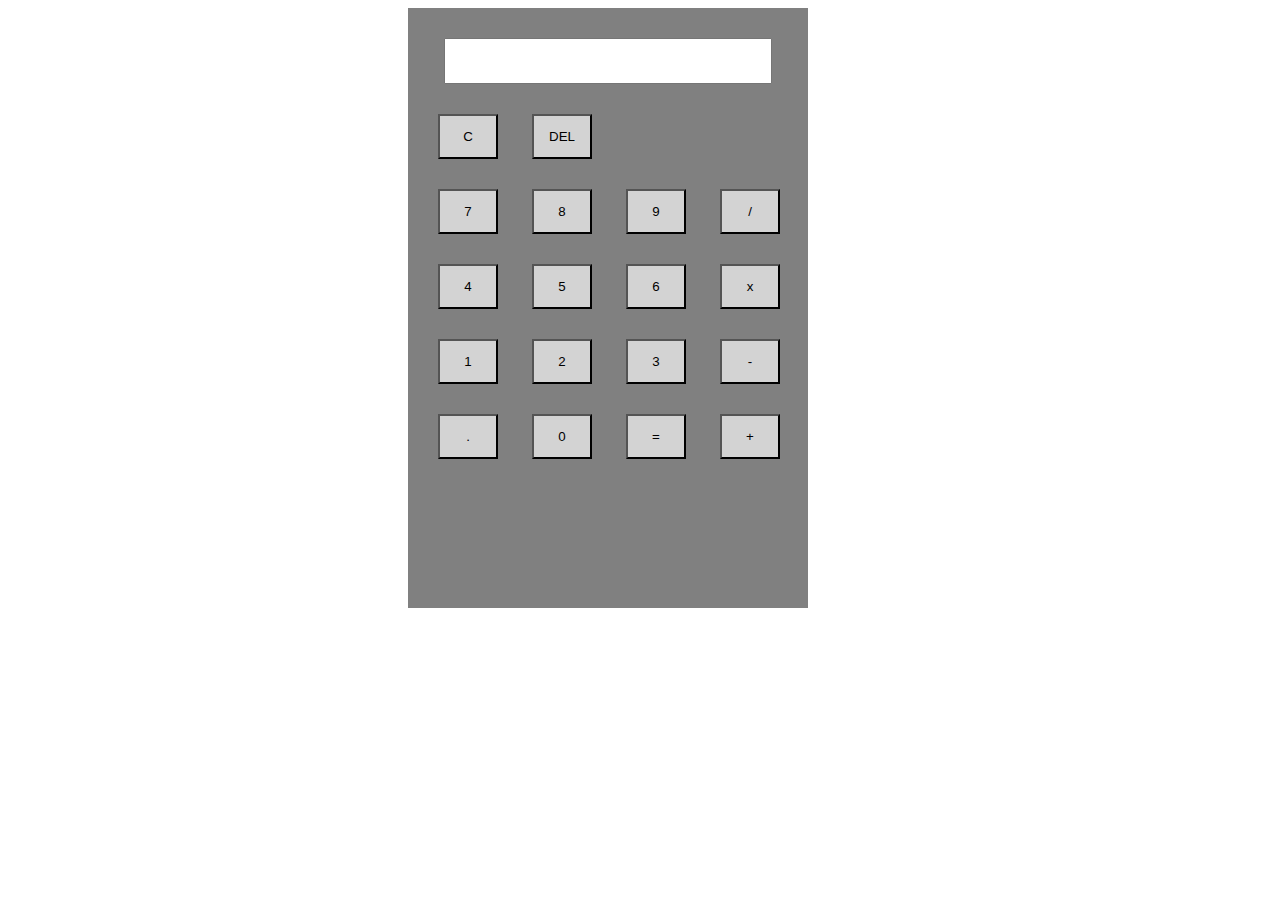
<file: index.html>
<!DOCTYPE html>
<html lang="en">
<head>
    <meta charset="UTF-8">
    <meta name="viewport" content="width=device-width, initial-scale=1.0">
    <title>Document</title>
    <link rel="stylesheet" href="style.css">
    <script src="script.js"></script> 
</head>
<body>
    <div class="main-body">
        <div class="calc">
            <div class="output">
                <input type="text" id="screen">
            </div> 
            <div class="buttons">
                <button onclick="clearDisplay()" class="btn">C</button>
                <button onclick="backspace()" class="btn">DEL</button>
                <div class="row">
                    <button onclick="buttonclick(7)" class="btn">7</button>
                    <button onclick="buttonclick(8)" class="btn">8</button>
                    <button onclick="buttonclick(9)" class="btn">9</button>
                    <button onclick="buttonOp('/')" class="btn">/</button>
                </div>
                <div class="row">
                    <button onclick="buttonclick(4)" class="btn">4</button>
                    <button onclick="buttonclick(5)" class="btn">5</button>
                    <button onclick="buttonclick(6)" class="btn">6</button>
                    <button onclick="buttonOp('*')" class="btn">x</button>
                </div>
                <div class="row">
                    <button onclick="buttonclick(1)" class="btn">1</button>
                    <button onclick="buttonclick(2)" class="btn">2</button>
                    <button onclick="buttonclick(3)" class="btn">3</button>
                    <button onclick="buttonOp('-')" class="btn">-</button>
                </div>
                <div class="row">
                    <button onclick="buttonclick('.')" class="btn">.</button>
                    <button onclick="buttonclick(0)" class="btn">0</button>
                    <button onclick="equalClick()" class="btn">=</button>
                    <button onclick="buttonOp('+')" class="btn">+</button>
                </div>
            </div>
        </div>
    </div>
</body>
</html>
</file>
<file: style.css>
.calc{
    width:400px;
    height:600px;
    background: gray;
    margin-left: 400px;
}

#screen{
    width: 80%;
    margin-top: 30px;
    margin-left: 36px;
    height: 40px;
    pointer-events: none;
}

.btn{
    width: 60px;
    height: 45px;
    margin-left: 30px;
    margin-top: 30px;
    background: lightgray;

}
</file>
